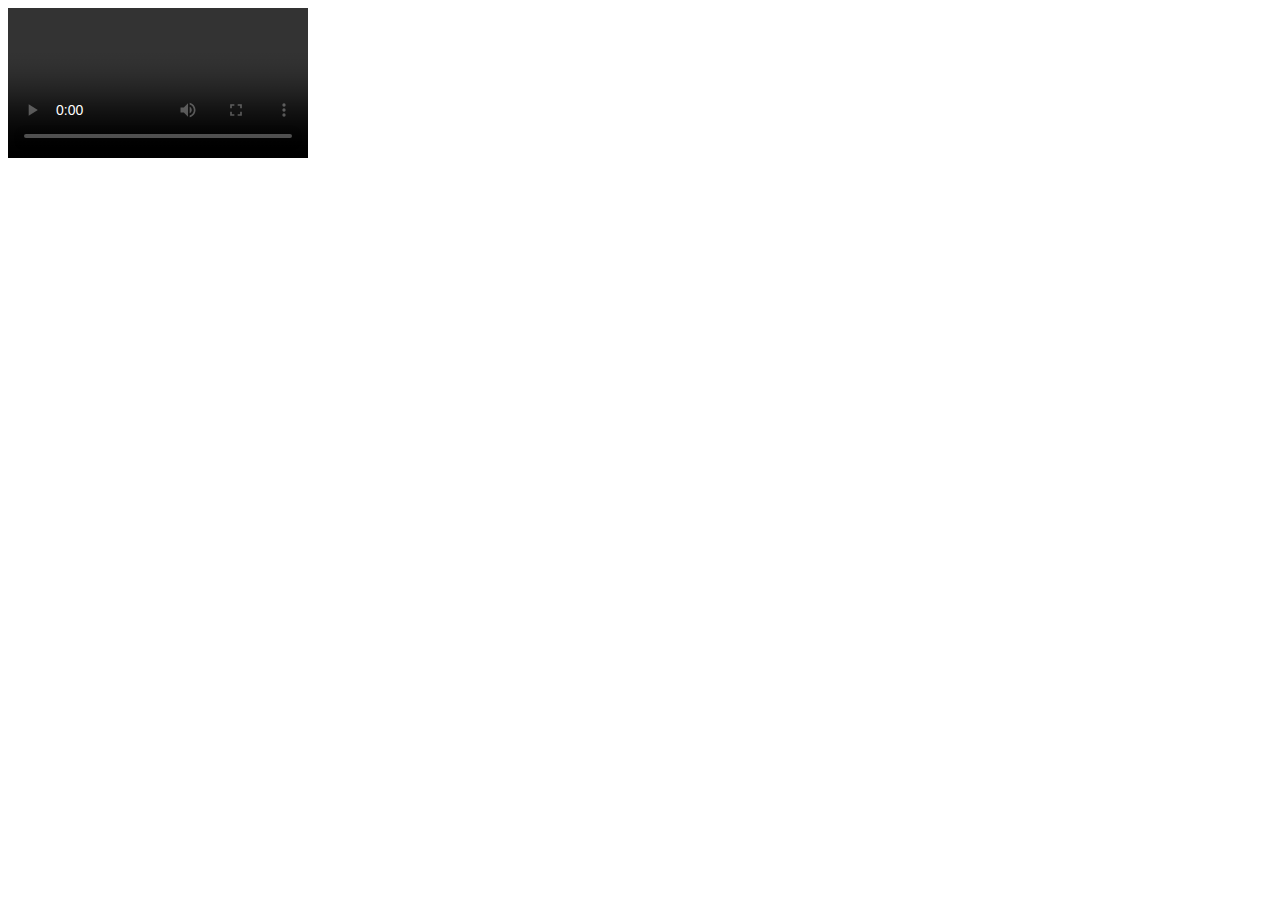
<file: mse/templates/index_system.html>
<!DOCTYPE html>
<html lang="en">
<head>
    <meta charset="UTF-8">
    <meta http-equiv="X-UA-Compatible" content="IE=edge">
    <meta name="viewport" content="width=device-width, initial-scale=1.0">
    <title>MediaSource test</title>
</head>
<body>
    <div> <video class="_video_" controls ></video> </div>
<script>
    const BASE_PATH = 'http://localhost:3000'
 
    var video = document.querySelector('._video_');
 
    var mediaSource = null;
    var segments = null;            // 视频段数组  [{start:0, end:1}]
    var totalSegments = 0;          // 总分段数
    var requestedSegments = [];     // 第 n - 1 段是否请求完成
    var sourceBuffer = null;
    var mimeCodec = null;
    var videoName = null;           // 根据视频的名称来获取视频流
    var segmentDuration = null;     // 每一段的时长，根据段数和视频总长计算得到，用于控制获取下一个视频流的时机
    var isUpdating = false;         // 是否正在进行请求和更新
    var shouldToSegment = 0;        // 每次用户移动视频播放定位到新的位置时，会更新其最大值
    var dealingSeeking = false;     // 是否正在处理一个 seeking 事件
 
    if('MediaSource' in window){
        (async () => {
            // 获取视频列表
            let getVideoList = await fetch(`${BASE_PATH}/get-all-video`);
            let tmp_videoList = await getVideoList.json();
            let videoList = tmp_videoList.data;
 
            // 要获取的视频的名字
            videoName = videoList[1].videoName
 
            // 获取指定的视频信息
            let getVideoInfo = await fetch(`${BASE_PATH}/get-video-info/${videoName}`);
            let videoInfo = await getVideoInfo.json();
 
            // 视频的分段
            segments = videoInfo.segments;
            // 视频的分段数量
            totalSegments = segments.length;
            for (var i = 0; i < totalSegments; ++i) requestedSegments[i] = false;
            mimeCodec = videoInfo.mimeType;
 
            // 查看是否支持该 mimeCodec
            if(MediaSource.isTypeSupported(mimeCodec)){
                mediaSource = new MediaSource;
                video.src = URL.createObjectURL(mediaSource);
                mediaSource.addEventListener('sourceopen', sourceOpen);
            }else{ console.log('不支持的 mimecodes') }
        })()
    }else{ console.error('不支持 MediaSource'); }
 
    function sourceOpen() {
        sourceBuffer = mediaSource.addSourceBuffer(mimeCodec);
 
        // 请求第一个分段
        fetchAndAddSegment(0)
 
        // 视频播放的时候会触发该时间
        video.addEventListener('timeupdate', checkBuffer);
        // 视频就绪可以播放时会触发该事件
        video.addEventListener('canplay', function () {
            // video.duration 是视频的总时长，segmentDuration是每个分段的持续时间
            segmentDuration = video.duration / totalSegments;
        });
        // 用户已移动/跳跃到音频/视频（audio/video）中的新位置时触发；拖动滚动条也会触发（一直触发）
        video.addEventListener('seeking', seek);
        video.addEventListener('waiting', dealWaiting)
        mediaSource.removeEventListener('sourceopen', sourceOpen);
    };
 
    // 获取并添加指定长度的视频流
    async function fetchAndAddSegment(index) {
        if(isUpdating) return;
        if(index >= 0 && index < totalSegments && !haveAllSegments() && !sourceBuffer.updating){
            // 上锁
            isUpdating = true;
            let res = await fetch(`${BASE_PATH}/MP4/${videoName}`,{
                headers:{ 'Range':`bytes=${segments[index].start}-${segments[index].end}` }
            })
            let data = await res.arrayBuffer()
            requestedSegments[index] = true;
            sourceBuffer.appendBuffer(data);
            // 解锁
            isUpdating = false;
        }
    };
 
    // 检查是否需要请求新的段
    function checkBuffer(){
        var nextSegment = getNextSegment();
        if(nextSegment >= totalSegments && haveAllSegments()) {
            console.log('已是最后一个分段');
            if(mediaSource.readyState === 'open'){ mediaSource.endOfStream(); }
            video.removeEventListener('timeupdate', checkBuffer);
            video.removeEventListener('seeking', seek)
            video.removeEventListener('waiting', dealWaiting);
        }else if(shouldFetchNextSegment(nextSegment)){
            console.log(`请求下一个分段，当前视频时间节点：${video.currentTime}, 下一个分段；${nextSegment}`);
            fetchAndAddSegment(nextSegment);
        }
    };
 
    // 进度条人为改变时触发
    const seek = ()=>{
        console.log('seek')
        if(haveAllSegments() || mediaSource.readyState != 'open'){ return }
        else{
            // 当前的时间节点
            const currentTime = video.currentTime;
            // 应该追加到第几段
            let newShouldToSegment = Math.ceil(currentTime / segmentDuration / 0.5 + 1);
            // 是否应该获取更多的片段
            if(newShouldToSegment <= shouldToSegment) return;
            // 如果应该请求的分段较多，还差一个分段就能完成全部视频的加载，那么直接包含他
            else shouldToSegment = newShouldToSegment < totalSegments - 2 ? newShouldToSegment : totalSegments - 1;
            if(dealingSeeking || haveAllSegments()){ return; }
            else{
                // 上锁
                dealingSeeking = true;
                let i = 0;
                // 等待上一次更新完
                while(sourceBuffer.updating){ 
                    console.log(sourceBuffer.updating);
                    i ++;
                    if(i > 1000) return;
                }
                // 移除进度条发生变化时的监听事件，避免冲突
                video.removeEventListener('timeupdate', checkBuffer);
                // 持续检查并获取视频流片段
                const continueRequestSegment = ()=>{
                    checkBuffer()
                    let nextSegment = getNextSegment();
                    if(nextSegment > shouldToSegment && requestedSegments[nextSegment - 1] || haveAllSegments()){
                        console.log('移除 updateend 事件')
                        sourceBuffer.removeEventListener('updateend', continueRequestSegment);
                        if(!haveAllSegments()){
                            console.log('重新添加 timeupdate 事件')
                            video.addEventListener('timeupdate', checkBuffer);
                        }
                        // 解锁
                        dealingSeeking = false;
                    }
                }
                // 先添加 buffer 追加完成事件
                sourceBuffer.addEventListener('updateend', continueRequestSegment)
                // 检查完成后，如果需要请求新的分段，那么会在追加完成新的buffer后触发上面的 updateend 事件
                checkBuffer();
            }
        }
    }
 
    // 如果出现等待
    const dealWaiting = () =>{
        checkBuffer();
        video.addEventListener('timeupdate', checkBuffer);
    }
 
    // 获取下一个应该请求的分段
    const getNextSegment = () => {return requestedSegments.lastIndexOf(true) + 1}
 
    // 是否已获取完所有的分段
    const haveAllSegments = ()=> {return !requestedSegments.includes(false)}
 
    // 判断获取下一个分段的时机是否成熟
    function shouldFetchNextSegment(nextSegment) {
        return (video.currentTime > segmentDuration * (nextSegment - 1) * 0.5 
            && !requestedSegments[nextSegment] 
            && nextSegment < totalSegments) 
            || !requestedSegments[1];
    };
</script>
</body>
</html>
</file>
